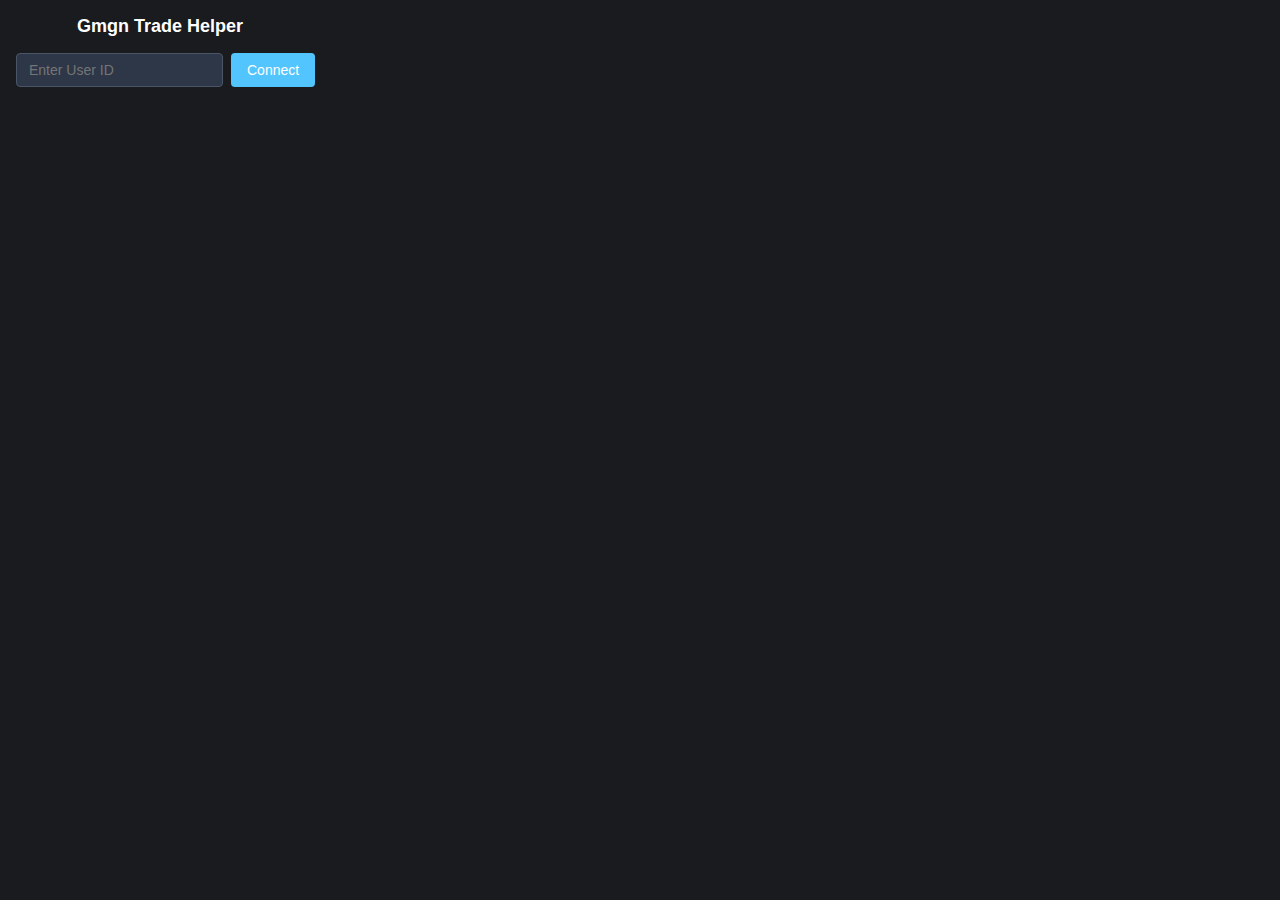
<file: popup.html>
<!DOCTYPE html>
<html lang="en">
<head>
  <meta charset="UTF-8">
  <meta name="viewport" content="width=device-width, initial-scale=1.0">
  <link rel="stylesheet" href="popup.css">
  <title>Gmgn Trade Helper</title>
</head>
<body>
  <div class="container">
    <h1>Gmgn Trade Helper</h1>
    
    <div class="connection-form">
      <div class="input-group">
        <input type="text" id="userId" placeholder="Enter User ID">
        <button id="connectButton">Connect</button>
      </div>
      <div id="connectionStatus" class="status-message"></div>
    </div>
  </div>
  <script src="popup.js"></script>
</body>
</html>
</file>
<file: popup.css>
* {
  box-sizing: border-box;
  margin: 0;
  padding: 0;
  font-family: -apple-system, BlinkMacSystemFont, 'Segoe UI', Roboto, Oxygen, Ubuntu, Cantarell, 'Open Sans', 'Helvetica Neue', sans-serif;
}

body {
  background-color: #1A1B1E;
  color: #E2E8F0;
  width: 320px;
  overflow-x: hidden;
}

.container {
  padding: 16px;
}

h1 {
  font-size: 18px;
  font-weight: 600;
  margin-bottom: 16px;
  color: #FFFFFF;
  text-align: center;
}

.connection-form {
  display: flex;
  flex-direction: column;
  gap: 12px;
}

.input-group {
  display: flex;
  gap: 8px;
}

input[type="text"] {
  flex: 1;
  padding: 8px 12px;
  background-color: #2D3748;
  border: 1px solid #4A5568;
  border-radius: 4px;
  color: #FFFFFF;
  font-size: 14px;
}

input[type="text"]:focus {
  border-color: #52C5FF;
  outline: none;
}

input[type="text"]:disabled {
  opacity: 0.7;
  cursor: not-allowed;
}

button {
  background-color: #52C5FF;
  color: #FFFFFF;
  border: none;
  border-radius: 4px;
  padding: 8px 16px;
  font-size: 14px;
  font-weight: 500;
  cursor: pointer;
  transition: background-color 0.2s ease;
  white-space: nowrap;
}

button:hover {
  background-color: #3B9EDB;
}

button.disconnect {
  background-color: #FF5252;
}

button.disconnect:hover {
  background-color: #DB3B3B;
}

.status-message {
  font-size: 12px;
  text-align: center;
  padding: 4px;
  border-radius: 4px;
}

.status-message.connected {
  color: #10B981;
}

.status-message.disconnected {
  color: #EF4444;
}
</file>
